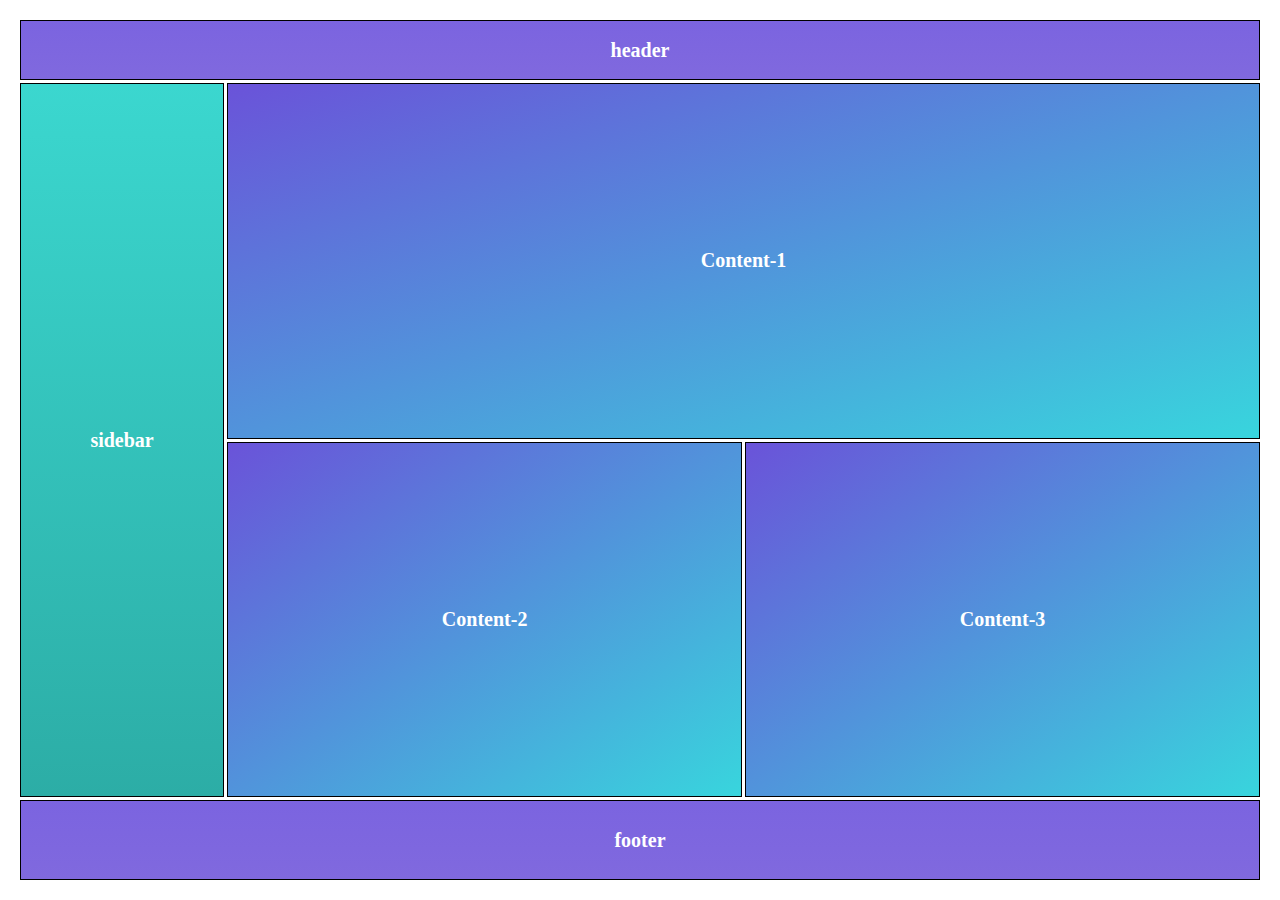
<file: grid.html>
<!DOCTYPE html>
<html lang="en">
<head>
    <meta charset="UTF-8">
    <meta http-equiv="X-UA-Compatible" content="IE=edge">
    <meta name="viewport" content="width=device-width, initial-scale=1.0">
    <link rel="preconnect" href="https://fonts.googleapis.com">
    <link rel="preconnect" href="https://fonts.gstatic.com" crossorigin>
    <link href="https://fonts.googleapis.com/css2?family=Nunito:wght@600&display=swap" rel="stylesheet">
    <link rel="stylesheet" href="grid.css">
    <title>Grid</title>
</head>
<body>
    <div class="container">
        <div class="header">header</div>
        <div class="sidebar">sidebar</div>
        <div class="cont-one">Content-1</div>
        <div class="cont-two">Content-2</div>
        <div class="cont-three">Content-3</div>
        <div class="footer">footer</div>
    </div>
</body>
</html>
</file>
<file: grid.css>
body,html{
    height: 100%;
    padding: 10px;
    margin: 0px;
    font-weight: bold;
    font-size: 20px;
    box-sizing: border-box;
}
.container > div{
    display: flex;
    justify-content: center;
    align-items: center; 
    border: 1px solid black;   
    color: white;
}
.cont-one, .cont-two, .cont-three{
    background-image: linear-gradient(to bottom right, #6a53d9, #38d5dd);

}
.container{
    height: 100%;
    display: grid;
    grid-gap: 3px; 
    grid-template-columns: repeat(12, 1fr);
    grid-template-rows: 60px auto auto 80px;
    grid-template-areas: 
    "h h h h h h h h h h h h"
    "s s o o o o o o o o o o"
    "s s t t t t t y y y y y"  
    "f f f f f f f f f f f f";    
}
.header{
    grid-area: h;
    background-image: linear-gradient(#7b64e0, #8069de);
}
.sidebar{
    grid-area: s;
    background-image: linear-gradient(#3bd7cf, #2cada6);
}
.cont-one{
    grid-area: o;
}
.cont-two{
    grid-area: t;
}
.cont-three{
    grid-area: y;
}
.footer{
    grid-area: f;
    background-image: linear-gradient(#7b64e0, #8069de);
}
</file>
